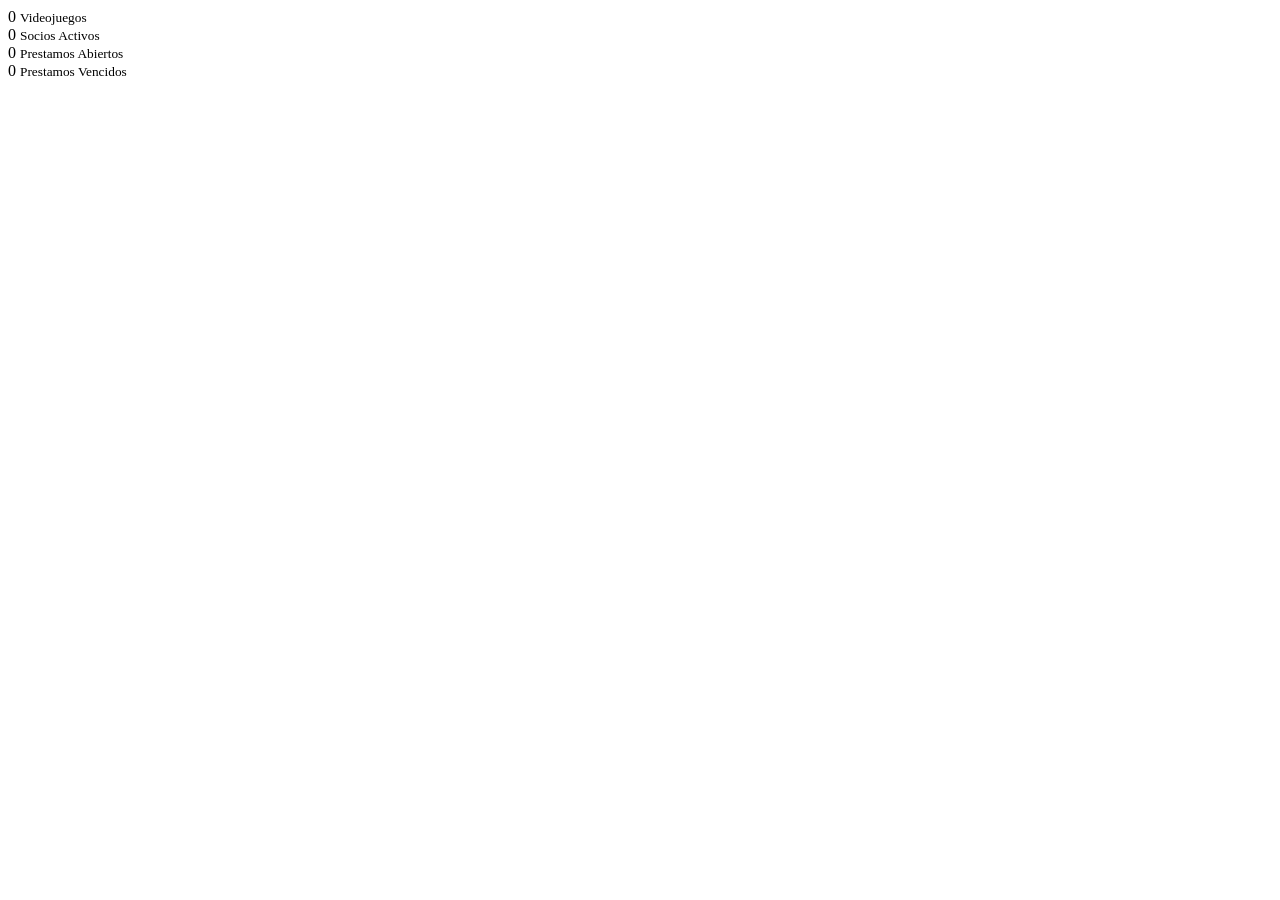
<file: src/main/resources/templates/index.html>
<!DOCTYPE html>
<html xmlns:th="http://www.thymeleaf.org">
<head>
    <link rel="stylesheet" th:href="@{/css/index.css}">
    <meta charset="UTF-8">
    <title> BIBLIOTECA VIDEOJUEGOS</title>
</head>
<body>

<div th:replace=" ~{fragmentos/menu :: menu} "></div>

<div th:replace="~{fragmentos/cabecera :: cabecera('GameVault · Biblioteca de videojuegos')}"></div>
<div class="contadores" th:object="${listarInicio}">
    <div class="contador">
        <span th:text = "*{videojuegos}">0</span>
        <small>Videojuegos</small>
    </div>
    <div class="contador">
        <span th:text = "*{sociosActivos}">0</span>
        <small>Socios Activos</small>
    </div>
    <div class="contador">
        <span th:text = "*{prestamosAbiertos}">0</span>
        <small>Prestamos Abiertos</small>
    </div>
    <div class="contador vencidos">
        <span th:text = "*{prestamosVencidos}">0</span>
        <small>Prestamos Vencidos</small>
    </div>

</div>
</body>
</html>
</file>
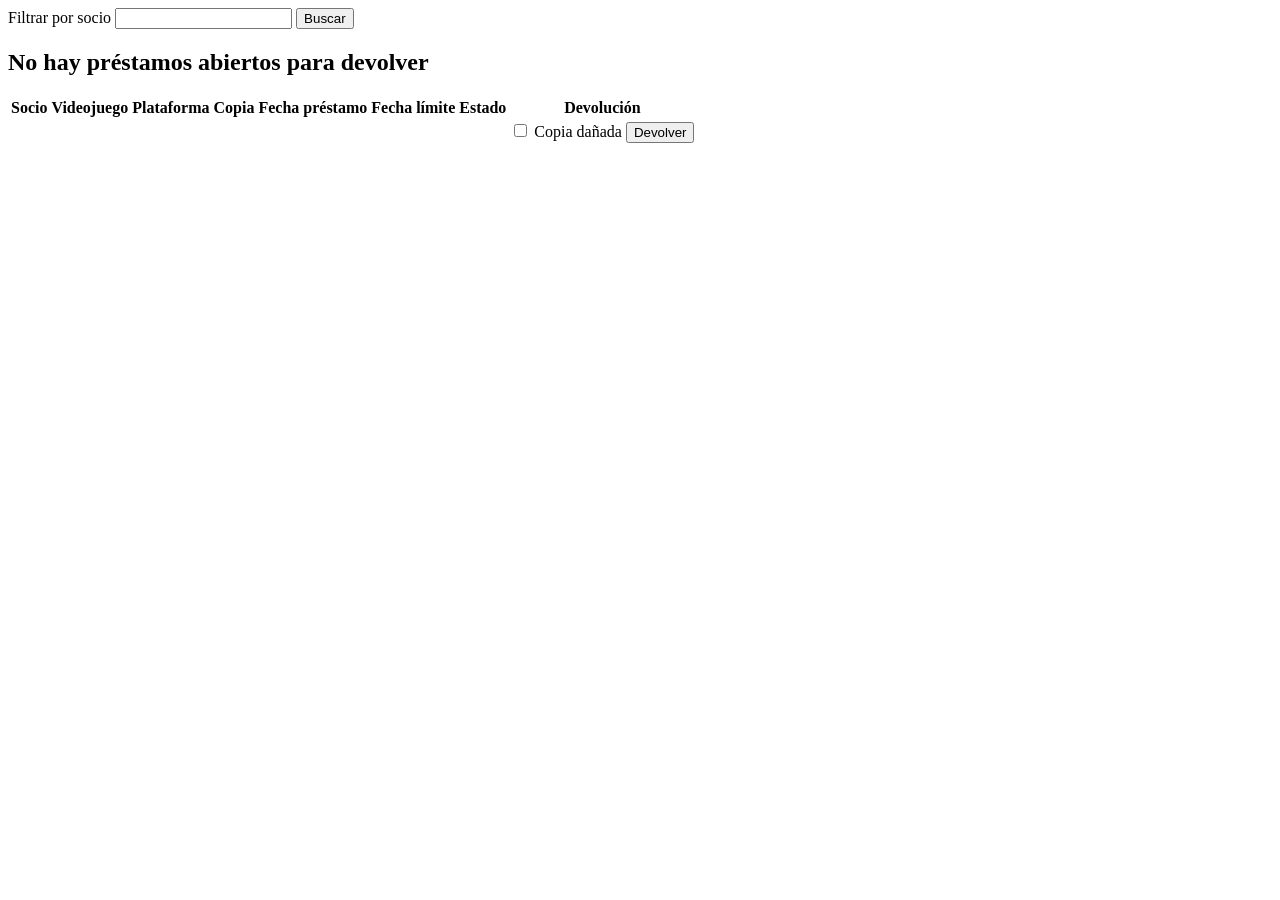
<file: src/main/resources/templates/prestamos/devolver.html>
<!DOCTYPE html>
<html xmlns:th="http://www.thymeleaf.org">
<head>
    <link rel="stylesheet" type="text/css" th:href="@{/css/index.css}">
    <link rel="stylesheet" type="text/css" th:href="@{/css/formularios.css}">
    <link rel="stylesheet" type="text/css" th:href="@{/css/tablas.css}">
    <meta charset="UTF-8">
    <title>Devolver préstamo</title>
</head>
<body>
<div th:replace="~{fragmentos/menu :: menu}"></div>
<div th:replace="~{fragmentos/cabecera :: cabecera('Devolver préstamo')}"></div>
<div th:replace="~{fragmentos/mensajes :: mensajes}"></div>
<div class="container">
    <div class="form">
        <form th:action="@{/prestamos/devolverPrestamo}" method="get">
            <label for="socio">Filtrar por socio</label>
            <input type="text" id="socio" name="socio" th:value="${socioFiltro}">
            <input type="submit" value="Buscar">
        </form>
    </div>
</div>
<h2 th:if="${listaPrestamos == null or listaPrestamos.isEmpty()}">No hay préstamos abiertos para devolver</h2>
<table th:if="${listaPrestamos != null and !listaPrestamos.isEmpty()}">
    <tr><th>Socio</th><th>Videojuego</th><th>Plataforma</th><th>Copia</th><th>Fecha préstamo</th><th>Fecha límite</th><th>Estado</th><th>Devolución</th></tr>
    <tr th:each="prestamo : ${listaPrestamos}">
        <td th:text="${prestamo.socio}"></td>
        <td th:text="${prestamo.titulo}"></td>
        <td th:text="${prestamo.plataforma}"></td>
        <td th:text="${prestamo.codigoInventario}"></td>
        <td th:text="${prestamo.fechaPrestamo}"></td>
        <td th:text="${prestamo.fechaLimite}"></td>
        <td><span class="estado" th:classappend="${'estado-' + prestamo.estadoCalculado}"
                  th:text="${#strings.replace(prestamo.estadoCalculado, '_', ' ')}"></span></td>
        <td>
            <form th:action="@{/prestamos/devolverPrestamo}" method="post">
                <input type="hidden" name="idPrestamo" th:value="${prestamo.id}">
                <input type="hidden" name="socio" th:value="${socioFiltro}">
                <label><input type="checkbox" name="copiaDanada" value="true"> Copia dañada</label>
                <input type="submit" value="Devolver">
            </form>
        </td>
    </tr>
</table>
</body>
</html>
</file>
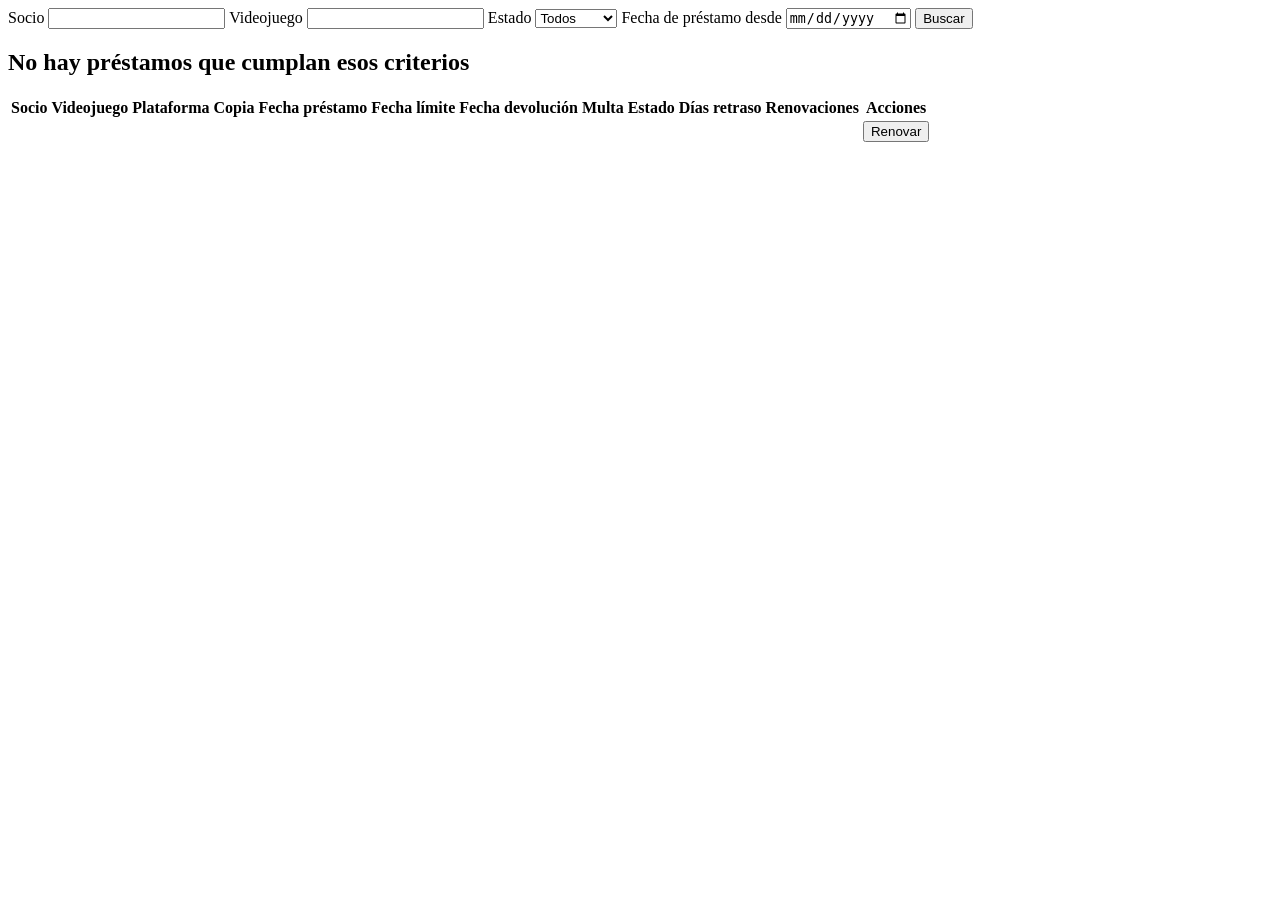
<file: src/main/resources/templates/prestamos/listado.html>
<!DOCTYPE html>
<html xmlns:th="http://www.thymeleaf.org">
<head>
    <link rel="stylesheet" type="text/css" th:href="@{/css/index.css}">
    <link rel="stylesheet" type="text/css" th:href="@{/css/formularios.css}">
    <link rel="stylesheet" type="text/css" th:href="@{/css/tablas.css}">
    <meta charset="UTF-8">
    <title>Listado de préstamos</title>
</head>
<body>
<div th:replace="~{fragmentos/menu :: menu}"></div>
<div th:replace="~{fragmentos/cabecera :: cabecera('Listado de préstamos')}"></div>
<div class="container">
    <div class="form">
        <form th:action="@{/prestamos/buscarPrestamos}" method="post">
            <label for="socio">Socio</label>
            <input type="text" id="socio" name="socio" th:value="${socioFiltro}">
            <label for="titulo">Videojuego</label>
            <input type="text" id="titulo" name="titulo" th:value="${tituloFiltro}">
            <label for="estado">Estado</label>
            <select id="estado" name="estado">
                <option value="TODOS" th:selected="${estadoFiltro == 'TODOS'}">Todos</option>
                <option value="EN_PLAZO" th:selected="${estadoFiltro == 'EN_PLAZO'}">En plazo</option>
                <option value="VENCIDO" th:selected="${estadoFiltro == 'VENCIDO'}">Vencidos</option>
                <option value="DEVUELTO" th:selected="${estadoFiltro == 'DEVUELTO'}">Devueltos</option>
            </select>
            <label for="fechaDesde">Fecha de préstamo desde</label>
            <input type="date" id="fechaDesde" name="fechaDesde" th:value="${fechaDesdeFiltro}">
            <input type="submit" value="Buscar">
        </form>
    </div>
</div>
<div th:replace="~{fragmentos/mensajes :: mensajes}"></div>
<h2 th:if="${listaPrestamos == null or listaPrestamos.isEmpty()}">No hay préstamos que cumplan esos criterios</h2>
<table th:if="${listaPrestamos != null and !listaPrestamos.isEmpty()}">
    <tr>
        <th>Socio</th>
        <th>Videojuego</th>
        <th>Plataforma</th>
        <th>Copia</th>
        <th>Fecha préstamo</th>
        <th>Fecha límite</th>
        <th>Fecha devolución</th>
        <th>Multa</th>
        <th>Estado</th>
        <th>Días retraso</th>
        <th>Renovaciones</th>
        <th>Acciones</th>
    </tr>
    <tr th:each="prestamo : ${listaPrestamos}">
        <td th:text="${prestamo.socio}"></td>
        <td th:text="${prestamo.titulo}"></td>
        <td th:text="${prestamo.plataforma}"></td>
        <td th:text="${prestamo.codigoInventario}"></td>
        <td th:text="${prestamo.fechaPrestamo}"></td>
        <td th:text="${prestamo.fechaLimite}"></td>
        <td th:text="${prestamo.fechaDevolucion == null ? '-' : prestamo.fechaDevolucion}"></td>
        <td th:text="|${prestamo.multa} €|"></td>
        <td><span class="estado" th:classappend="${'estado-' + prestamo.estadoCalculado}"
                  th:text="${#strings.replace(prestamo.estadoCalculado, '_', ' ')}"></span></td>
        <td th:text="${prestamo.diasRetraso > 0 ? prestamo.diasRetraso + ' días' : '-'}"></td>
        <td th:text="${prestamo.renovaciones}"></td>
        <td>
            <form th:if="${!prestamo.estadoCalculado.equalsIgnoreCase('DEVUELTO')}" th:action="@{/prestamos/renovarPrestamo}" method="post">
                <input type="hidden" name="idPrestamo" th:value="${prestamo.id}">
                <input type="hidden" name="socio" th:value="${socioFiltro}">
                <input type="hidden" name="titulo" th:value="${tituloFiltro}">
                <input type="hidden" name="estado" th:value="${estadoFiltro}">
                <input type="hidden" name="fechaDesde" th:value="${fechaDesdeFiltro}">
                <input type="submit" value="Renovar">
            </form>
        </td>
    </tr>
</table>
</body>
</html>
</file>
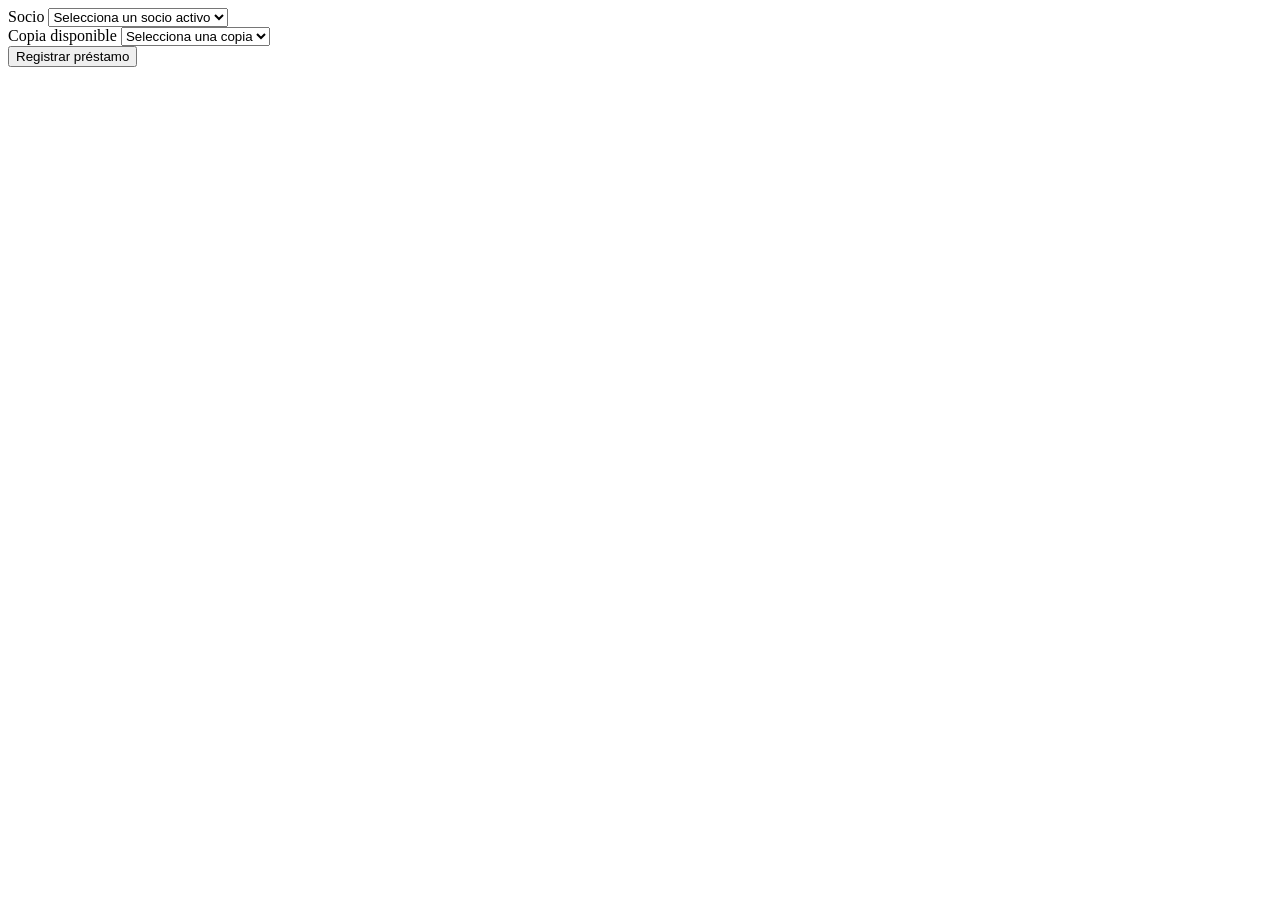
<file: src/main/resources/templates/prestamos/registrar.html>
<!DOCTYPE html>
<html xmlns:th="http://www.thymeleaf.org">
<head>
    <link rel="stylesheet" th:href="@{/css/index.css}">
    <link rel="stylesheet" th:href="@{/css/formularios.css}">
    <meta charset="UTF-8">
    <title>Registrar préstamo</title>
</head>
<body>
<div th:replace="~{fragmentos/menu :: menu}"></div>
<div th:replace="~{fragmentos/cabecera :: cabecera('Registrar préstamo')}"></div>
<div class="container">
    <div class="form">
        <form th:action="@{/prestamos/registrarPrestamo}" method="post">
            <label for="idSocio">Socio</label>
            <select id="idSocio" name="idSocio" required>
                <option value="">Selecciona un socio activo</option>
                <option th:each="socio : ${sociosActivos}"
                        th:value="${socio.id}"
                        th:text="${socio.nombre}"></option>
            </select>
            <br>
            <label for="idCopia">Copia disponible</label>
            <select id="idCopia" name="idCopia" required>
                <option value="">Selecciona una copia</option>
                <option th:each="copia : ${copiasDisponibles}"
                        th:value="${copia.id}"
                        th:text="${copia.nombre}"></option>
            </select>
            <br>
            <input type="submit" value="Registrar préstamo">
        </form>
    </div>
    <div th:replace="~{fragmentos/mensajes :: mensajes}"></div>
</div>
</body>
</html>
</file>
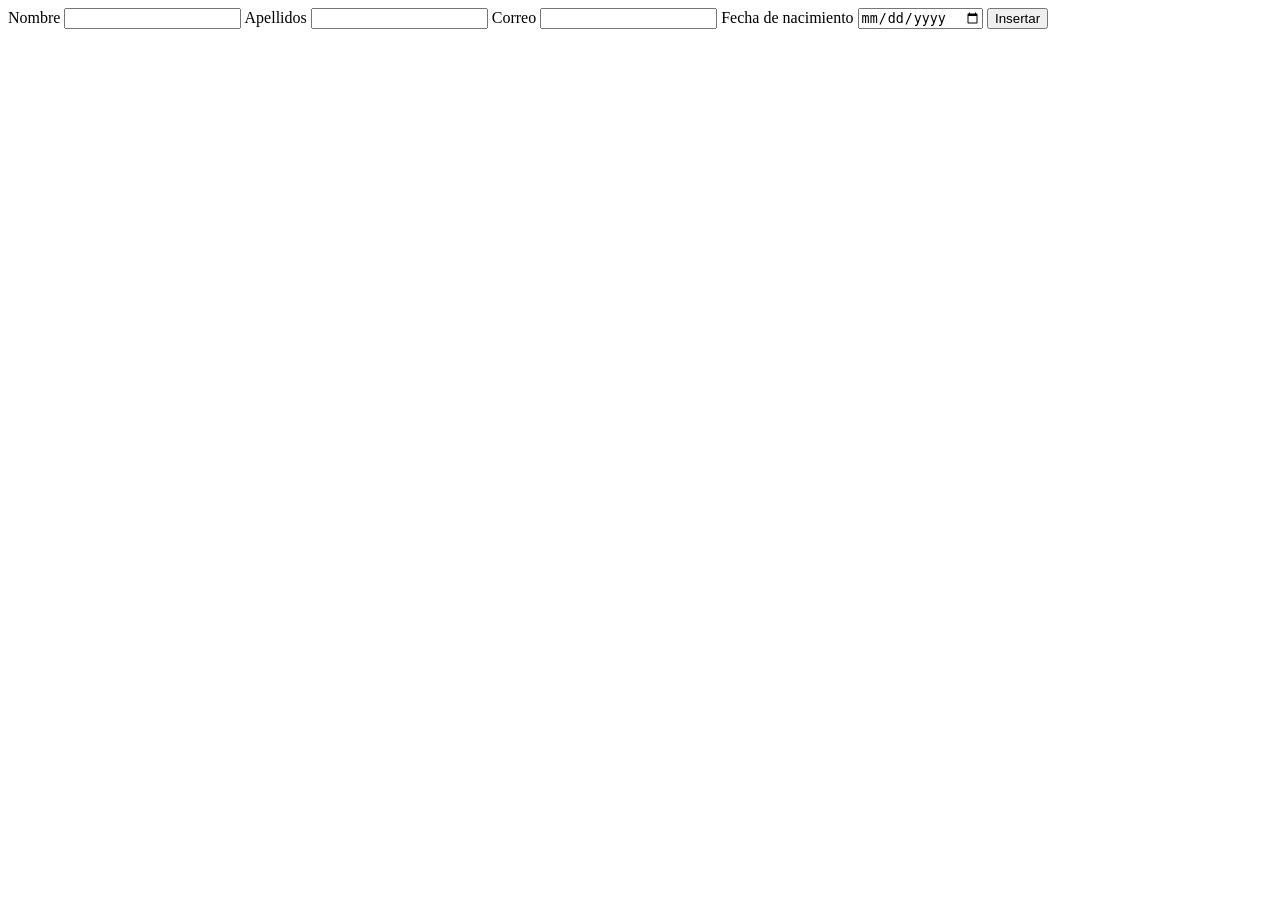
<file: src/main/resources/templates/socios/insertar.html>
<!DOCTYPE html>
<html xmlns:th="http://www.thymeleaf.org">
<head>
    <link rel="stylesheet" th:href="@{/css/index.css}">
    <link rel="stylesheet" th:href="@{/css/formularios.css}">
    <meta charset="UTF-8">
    <title>Insertar Socio</title>
</head>
<body>
<div th:replace="~{fragmentos/menu :: menu}"></div>
<div th:replace="~{fragmentos/cabecera :: cabecera('Insertar socio')}"></div>

<div class="container">
    <div class="form">
        <form th:action="@{/socios/insertarSocio}"
              th:object="${socio}" method="post" id="formulario">

            <label for="nombre">Nombre</label>
            <input type="text" id="nombre" th:field="*{nombre}" required>

            <label for="apellidos">Apellidos </label>
            <input type="text" id="apellidos" th:field="*{apellidos}" required>

            <label for="email">Correo </label>
            <input type="email" id="email" th:field="*{email}" required>

            <label for="fecha_nacimiento">Fecha de nacimiento </label>
            <input type="date" id="fecha_nacimiento" th:field="*{fecha_nacimiento}" required>

            <input type="submit" value="Insertar">
        </form>
    </div>
</div>

<div th:replace="~{fragmentos/mensajes :: mensajes}"></div>
</body>
</html>
</file>
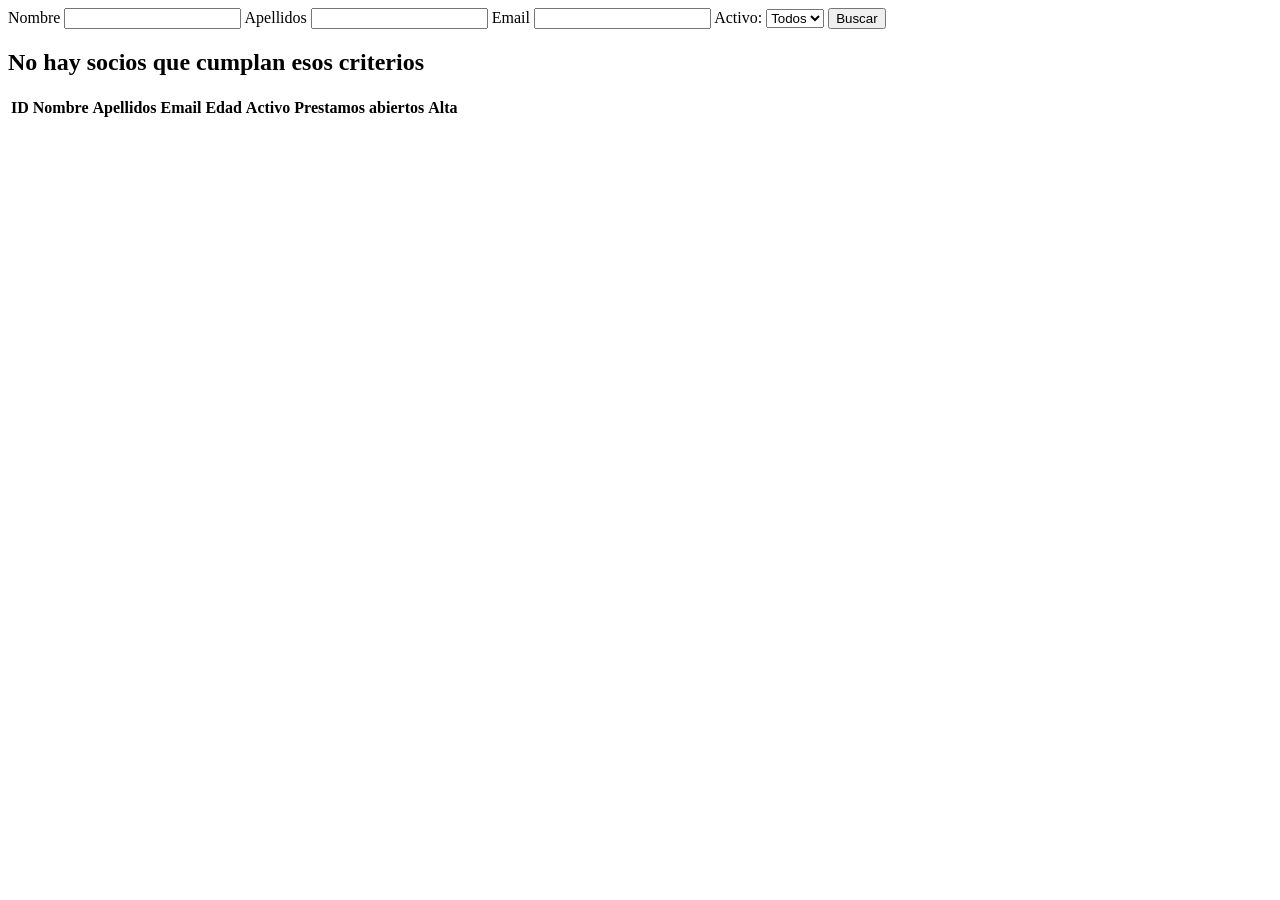
<file: src/main/resources/templates/socios/listado.html>
<!DOCTYPE html>
<html xmlns:th="http://www.thymeleaf.org">
<head>
    <link rel="stylesheet" type="text/css" th:href="@{/css/index.css}">
    <link rel="stylesheet" type="text/css" th:href="@{/css/formularios.css}">
    <link rel="stylesheet" type="text/css" th:href="@{/css/tablas.css}">
    <meta charset="UTF-8">
    <title>Listado de socios</title>
</head>
<body>

<div th:replace="~{fragmentos/menu :: menu}"></div>
<div th:replace="~{fragmentos/cabecera :: cabecera('Listado de socios')}"></div>
<div class="container">
    <div class="form">
        <form th:action="@{/socios/listadoSocios}" method="post">
            <label for="nombre">Nombre</label>
            <input type="text" id="nombre" name="nombre">

            <label for="apellido">Apellidos</label>
            <input type="text" id="apellido" name="apellido">

            <label for="correo">Email</label>
            <input type="text" id="correo" name="correo">

            <label for="activo">Activo:</label>
            <select id="activo" name="activo">
                <option value="">Todos</option>
                <option value="1">Sí</option>
                <option value="0">No</option>
            </select>
            <input type="submit" value="Buscar">
        </form>
    </div>
</div>
<h2 th:if="${listadoSocios == null or listadoSocios.isEmpty()}">No hay socios que cumplan esos criterios</h2>
<table th:if="${listadoSocios != null and !listadoSocios.isEmpty()}">
    <tr>
        <th>ID</th>
        <th>Nombre</th>
        <th>Apellidos</th>
        <th>Email</th>
        <th>Edad</th>
        <th>Activo</th>
        <th>Prestamos abiertos</th>
        <th>Alta</th>
    </tr>
    <tr th:each="socio : ${listadoSocios}">
        <td th:text="${socio.id}"></td>
        <td th:text="${socio.nombre}"></td>
        <td th:text="${socio.apellidos}"></td>
        <td th:text="${socio.email}"></td>
        <td th:text="${socio.edad}"></td>
        <td th:text="${socio.alta}"></td>
        <td th:text="${socio.prestamosAbiertos}"></td>
        <td th:text="${socio.fecha_alta}"></td>
    </tr>
</table>
</body>
</html>
</file>
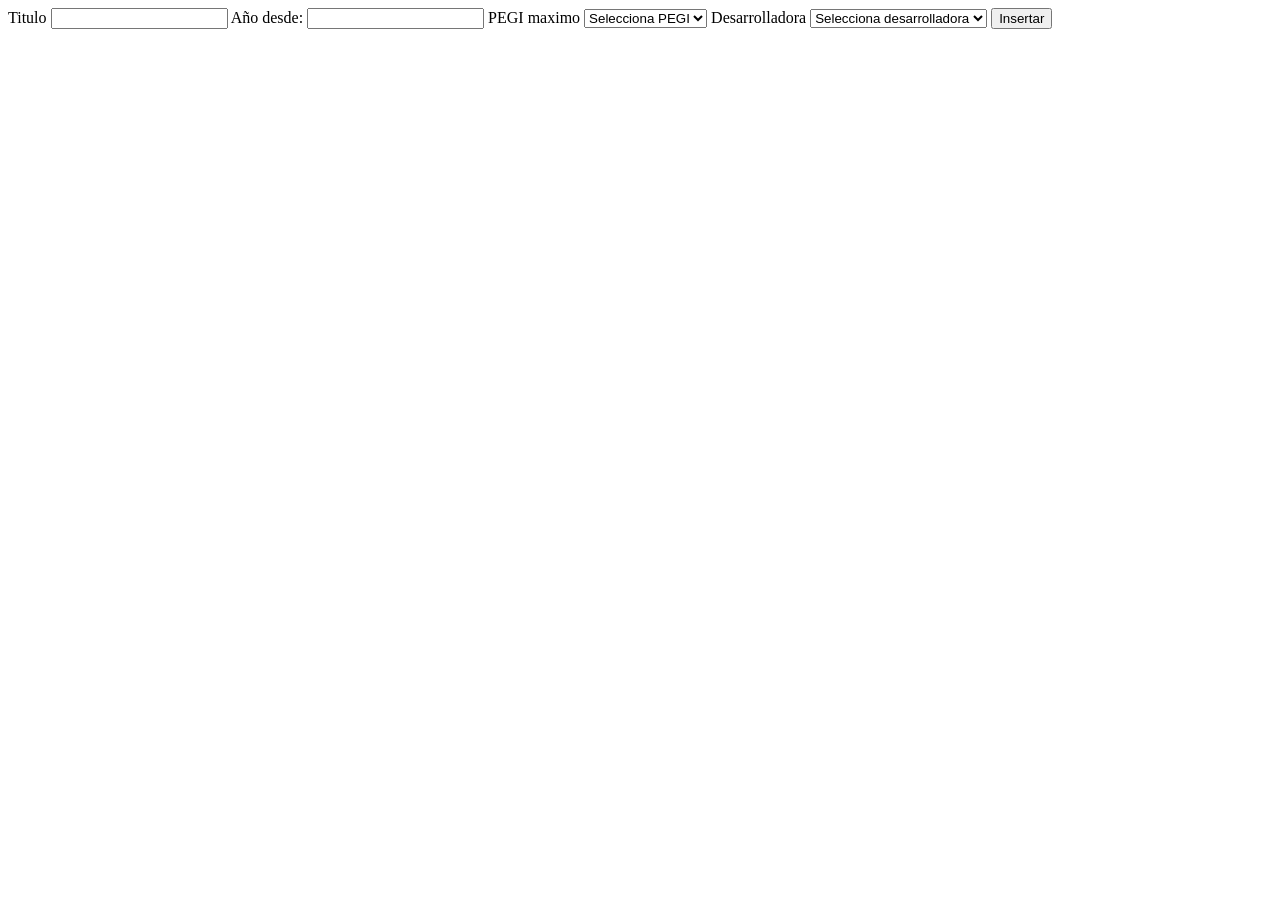
<file: src/main/resources/templates/videojuegos/insertar.html>
<!DOCTYPE html>
<html xmlns:th="http://www.thymeleaf.org">
<head>
    <link rel="stylesheet" th:href="@{/css/index.css}">
    <link rel="stylesheet" th:href="@{/css/formularios.css}">
    <meta charset="UTF-8">
    <title>Insertar Videojuego</title>
</head>
<body>
<div th:replace="~{fragmentos/menu :: menu}"></div>
<div th:replace="~{fragmentos/cabecera :: cabecera('Insertar videojuego')}"></div>

<div class="container">
    <div class="form">
        <form th:action="@{/videojuegos/insertarVideojuego}"
              th:object="${videojuego}" method="post" id="formulario">

            <label for="titulo">Titulo</label>
            <input type="text" id="titulo" th:field="*{titulo}" required>

            <label for="anio_lanzamiento">Año desde: </label>
            <input type="number" id="anio_lanzamiento" th:field="*{anio_lanzamiento}" min="1970" th:attr="max=${T(java.time.LocalDate).now().year}" required>

            <label for="pegi">PEGI maximo</label>
            <select id="pegi" th:field="*{pegi}">
                <option value="">Selecciona PEGI</option>
                <option value="3">3</option>
                <option value="7">7</option>
                <option value="12">12</option>
                <option value="16">16</option>
                <option value="18">18</option>
            </select>

            <label for="id_desarrolladora">Desarrolladora</label>
            <select id="id_desarrolladora" th:field="*{id_desarrolladora}">
                <option value="">Selecciona desarrolladora</option>
                <option th:each="desarrolladora : ${desplegableDesarrolladora}"
                        th:value="${desarrolladora.id}"
                        th:text="${desarrolladora.nombre}" ></option>
            </select>
            <input type="submit" value="Insertar">
        </form>
    </div>
</div>

<div th:replace="~{fragmentos/mensajes :: mensajes}"></div>

</body>
</html>
</file>
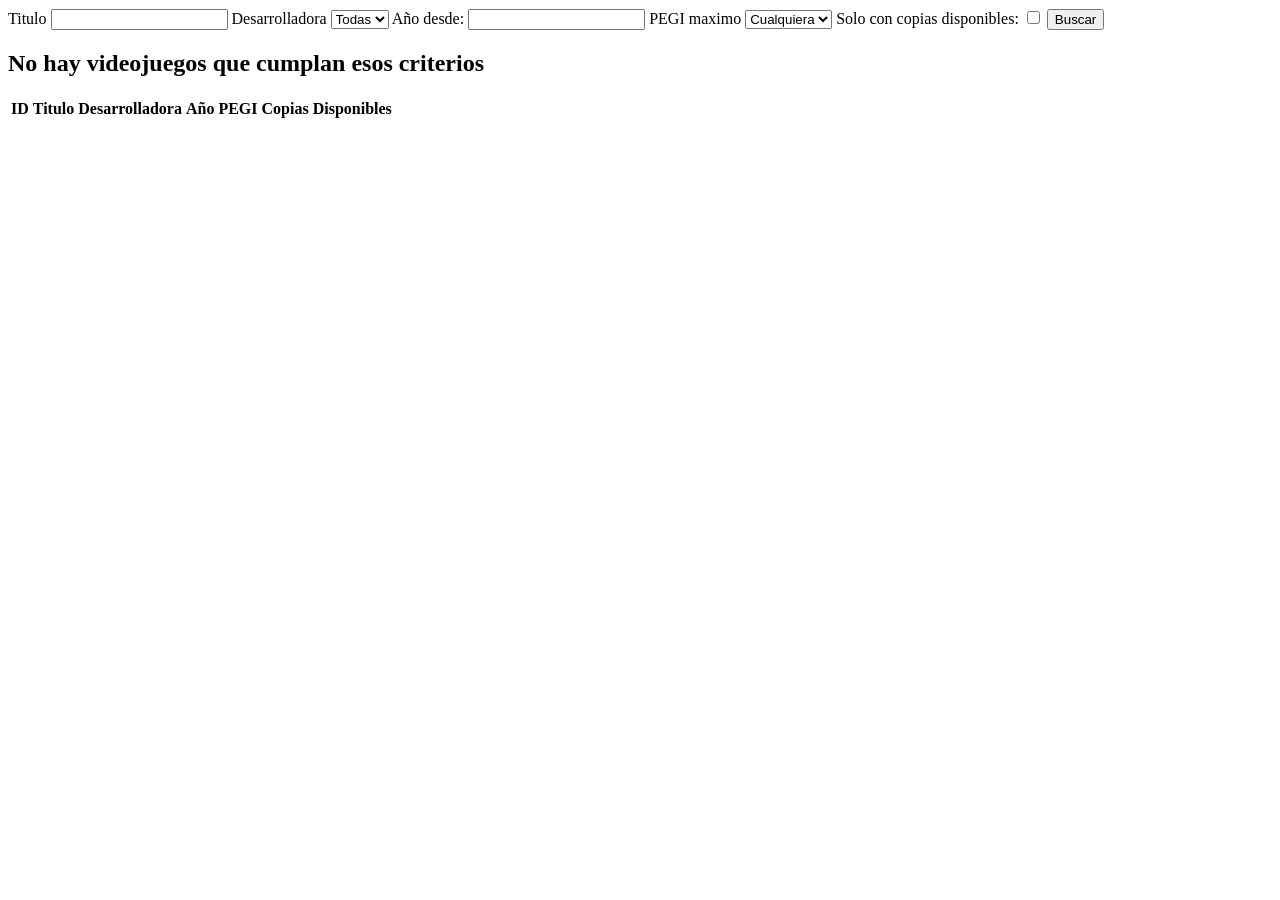
<file: src/main/resources/templates/videojuegos/listado.html>
<!DOCTYPE html>
<html xmlns:th="http://www.thymeleaf.org">
<head>
    <link rel="stylesheet" type="text/css" th:href="@{/css/index.css}">
    <link rel="stylesheet" type="text/css" th:href="@{/css/formularios.css}">
    <link rel="stylesheet" type="text/css" th:href="@{/css/tablas.css}">
    <meta charset="UTF-8">
    <title>Listado de videojuegos</title>
</head>

<body>

<div th:replace="~{fragmentos/menu :: menu}"></div>
<div th:replace="~{fragmentos/cabecera :: cabecera('Listado de videojuegos')}"></div>
<div class="container">
    <div class="form">
        <form th:action="@{/videojuegos/listadoVideojuegos}" method="post">
            <label for="titulo">Titulo</label>
            <input type="text" id="titulo" name="titulo" th:value="${tituloFiltro}">
            <label for="id_desarrolladora">Desarrolladora</label>
            <select id="id_desarrolladora" name="id_desarrolladora">
                <option value="">Todas</option>
                <option th:each="desarrolladora : ${desplegableDesarrolladora}"
                        th:value="${desarrolladora.id}"
                        th:selected="${desarrolladora.id == desarrolladoraFiltro}"
                        th:text="${desarrolladora.nombre}" ></option>
            </select>

            <label for="anio_lanzamiento">Año desde: </label>
            <input type="number" id="anio_lanzamiento" name="anio_lanzamiento" th:value="${anioFiltro}">

            <label for="pegi">PEGI maximo</label>
            <select id="pegi" name="pegi">
                <option value="">Cualquiera</option>
                <option value="3" th:selected="${pegiFiltro == 3}">3</option>
                <option value="7" th:selected="${pegiFiltro == 7}">7</option>
                <option value="12" th:selected="${pegiFiltro == 12}">12</option>
                <option value="16" th:selected="${pegiFiltro == 16}">16</option>
                <option value="18" th:selected="${pegiFiltro == 18}">18</option>
            </select>

            <label for="soloDisponibles">Solo con copias disponibles:</label>
            <input type="checkbox" id="soloDisponibles" name="soloDisponibles" value="true" th:checked="${soloDisponiblesFiltro}">

            <input type="submit" value="Buscar">
        </form>
    </div>
</div>
<h2 th:if="${listaVideoJuegos == null or listaVideoJuegos.isEmpty()}">No hay videojuegos que cumplan esos criterios</h2>
<table th:if="${listaVideoJuegos != null and !listaVideoJuegos.isEmpty()}">
    <tr>
        <th>ID</th>
        <th>Titulo</th>
        <th>Desarrolladora</th>
        <th>Año</th>
        <th>PEGI</th>
        <th>Copias</th>
        <th>Disponibles</th>
    </tr>
    <tr th:each="videojuego : ${listaVideoJuegos}">
        <td th:text="${videojuego.id}"></td>
        <td th:text="${videojuego.titulo}"></td>
        <td th:text="${videojuego.desarrolladora}"></td>
        <td th:text="${videojuego.anio_lanzamiento}"></td>
        <td th:text="${videojuego.pegi}"></td>
        <td th:text="${videojuego.copiasTotales}"></td>
        <td th:text="${videojuego.copiasDisponibles}"></td>
    </tr>
</table>
</body>
</html>
</file>
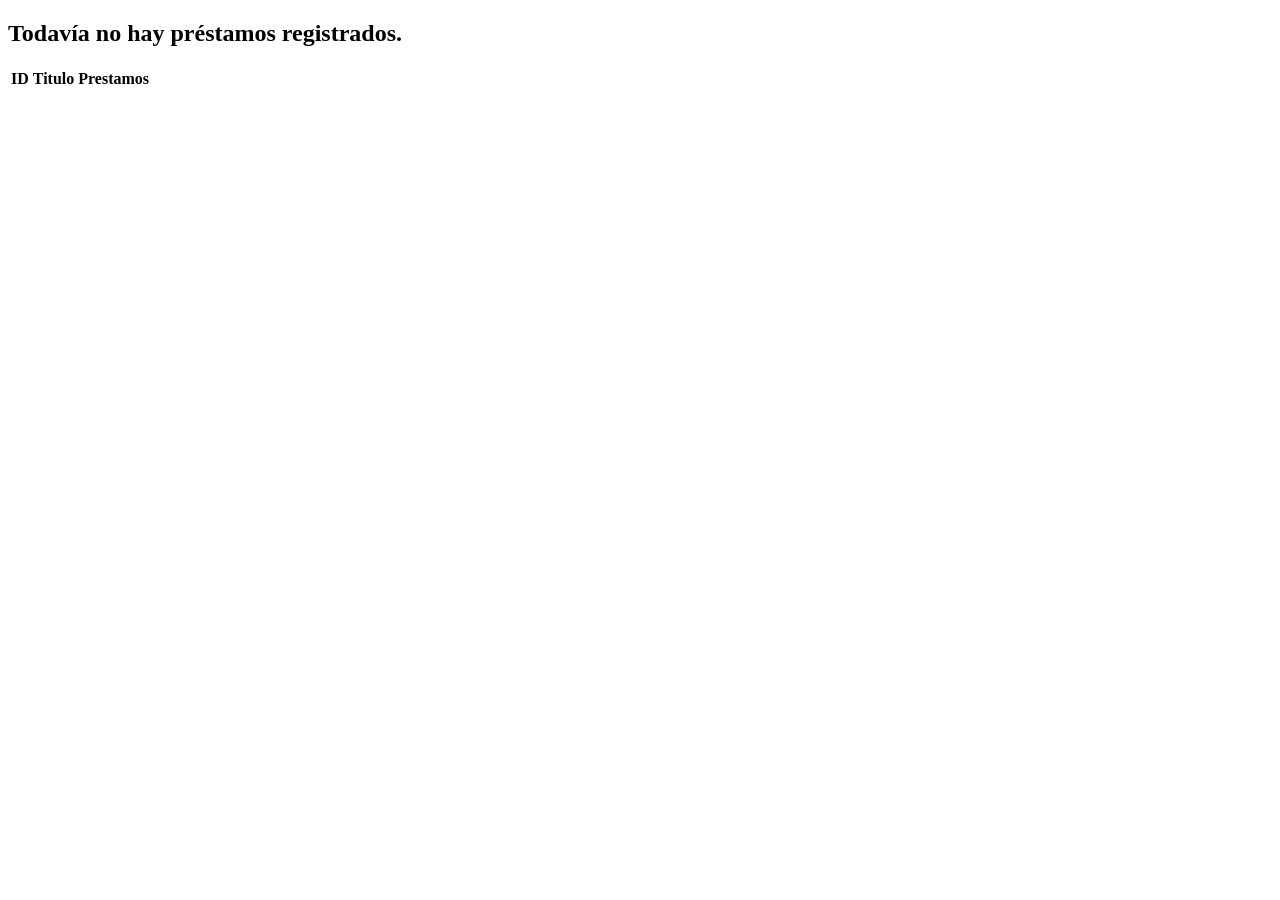
<file: src/main/resources/templates/videojuegos/masPrestados.html>
<!DOCTYPE html>
<html xmlns:th="http://www.thymeleaf.org">
<head>
    <link rel="stylesheet" type="text/css" th:href="@{/css/index.css}">
    <link rel="stylesheet" type="text/css" th:href="@{/css/formularios.css}">
    <link rel="stylesheet" type="text/css" th:href="@{/css/tablas.css}">
    <meta charset="UTF-8">
    <title>Listado de videojuegos mas prestados</title>
</head>

<body>

<div th:replace="~{fragmentos/menu :: menu}"></div>
<div th:replace="~{fragmentos/cabecera :: cabecera('Videojuegos más prestados')}"></div>
<div th:replace="~{fragmentos/mensajes :: mensajes}"></div>
<h2 th:if="${listaVideoJuegos == null or listaVideoJuegos.isEmpty()}">Todavía no hay préstamos registrados.</h2>

<div class="container">
    <table th:if="${listaVideoJuegos != null and !listaVideoJuegos.isEmpty()}">
        <tr>
            <th>ID</th>
            <th>Titulo</th>
            <th>Prestamos</th>

        </tr>
        <tr th:each="videojuego : ${listaVideoJuegos}">
            <td th:text="${videojuego.id}"></td>
            <td th:text="${videojuego.titulo}"></td>
            <td th:text="${videojuego.prestamosTotales}"></td>
        </tr>
    </table>
</div>
</body>
</html>
</file>
